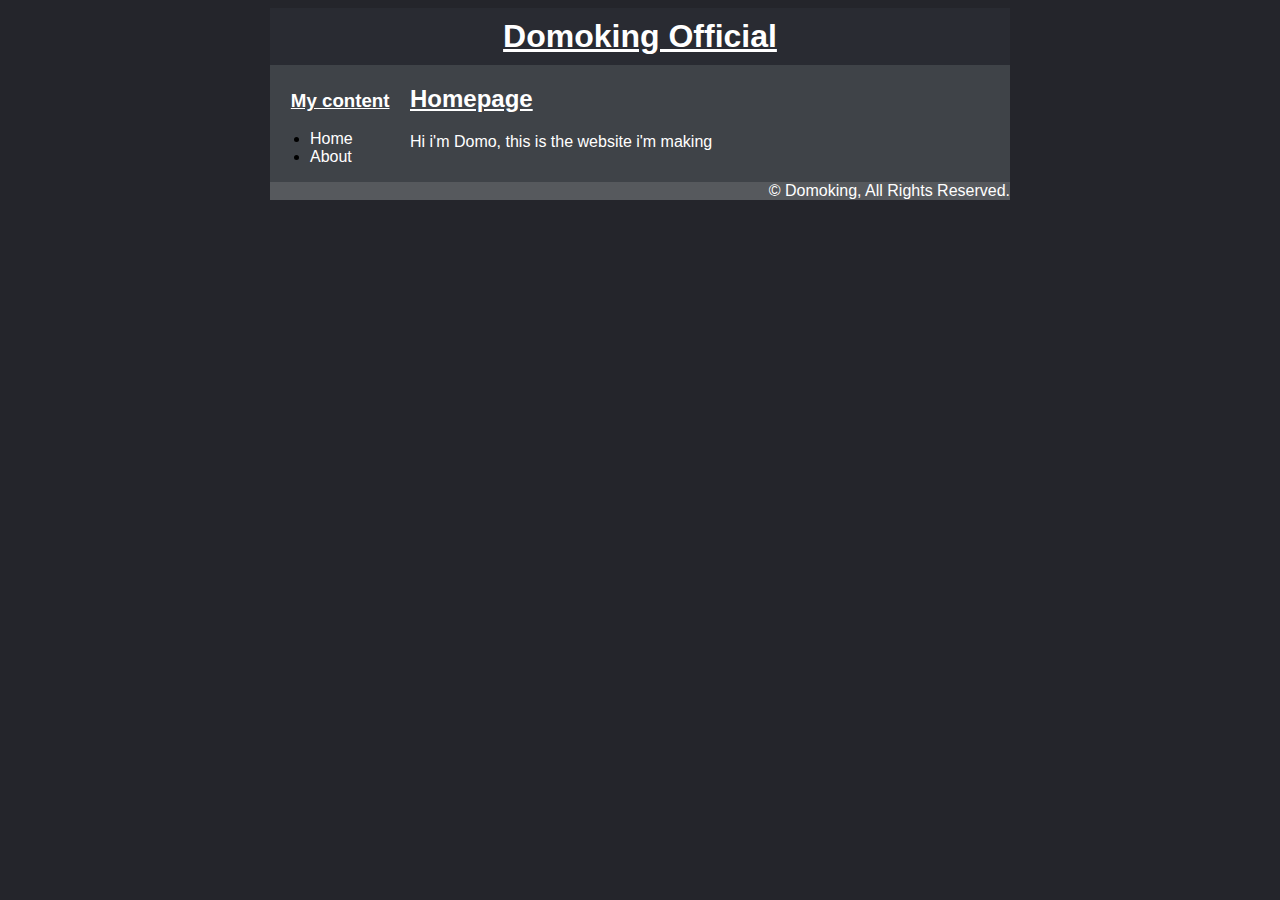
<file: index.html>
<!DOCTYPE html>
<html>
		<head>
				<meta charset="utf-8">
				<title>Domoking</title>
				<link rel="shortcut icon" type="image/x-icon" href="favicon.ico" />
				<link rel="stylesheet" type="text/css" href="Style.css" />
		</head>
		
		<body>
				<div id="container">
					<div id="header">
						<h1><u>Domoking Official</u></h1>
					</div>
					<div id="content">						
						
						<div id="main">
							<h2 style="color: white"><u>Homepage</u></h2>							
						<p style="color: white">Hi i'm Domo, this is the website i'm making</p>
						<p style="color: white"><u></u></p>
						
						
						
						</div>
						<div id="nav">
							
							<h3 style="color: white">&nbsp &nbsp <u>My content</u></h3>
							<ul>
								<li><a class="selected" href="">Home</a></li>																
								<li><a href="About.html">About
								
						</div>
						
						
						
						
						
						
						
					</div>
					<div id="filler">
						
						
						</div>
					
					
					
					
					
					
					<div id="footer">
						<p>&copy; Domoking, All Rights Reserved.</p>
					</div>
				
				</div>
		
		</body> 




</html>
</file>
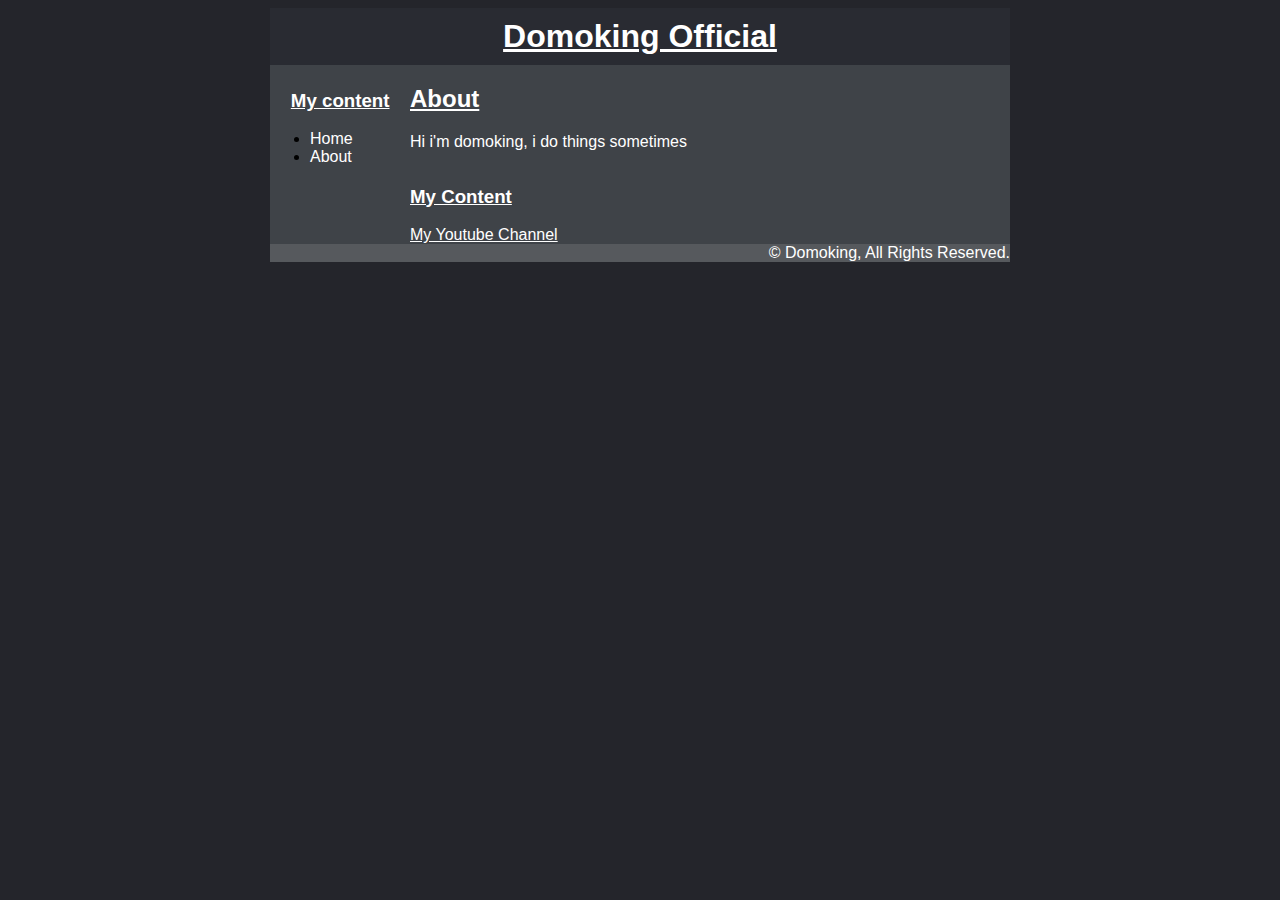
<file: About.html>
<!DOCTYPE html>
<html>
		<head>
				<meta charset="utf-8">
				<title>Domoking</title>
				<link rel="shortcut icon" type="image/x-icon" href="favicon.ico" />
				<link rel="stylesheet" type="text/css" href="AboutStyle.css" />
				
		</head>
		
		<body>
				<div id="container">
					<div id="header">
						<h1><u>Domoking Official</u></h1>
					</div>
					<div id="content">						
						
						<div id="nav">
							
							<h3 style="color: white">&nbsp &nbsp <u>My content</u></h3>
							<ul>
								<li><a href="index.html">Home</a></li>								
								<li><a class="selected" href="">About</a></li>
								
								
						</div>
						
																																																					
						<div id="main">
							<h2 style="color: white"><u>About</u></h2>							
						<p style="color: white">Hi i'm domoking, i do things sometimes </p>
						
						<div id="media">
						<h3 style="color: white"><u>My Content</u></h3>
						
						<a href="https://www.youtube.com/channel/UC1Z2oqes1If0DGaZP0zfmSQ"><u>My Youtube Channel</u></a></li>
						
						</div>
						
						
						
						
						
						
						
						
						
						
					</div>
					<div id="footer">
						<p>&copy; Domoking, All Rights Reserved.</p>
					</div>
				
				</div>
		
		</body> 




</html>
</file>
<file: Style.css>
body {
		background-color: #24252b;
		font-family: Helvetica, Arial, sans-serif;
}

a {
	text-decoration: none;

}

a {
	color: white;
}

h1 {
		margin: 0;
}

#container {
	background-color: #3f4348;
	width: 740px;
	margin-left: auto;
	margin-right: auto;
	
}

#header {
		background-color: #292b32;
		color: white;
		text-align: center;
		padding: 10px;
		
}

.selected
	font-weight: bold;

#content {
		padding: 10px;
}

#nav {
	background-color: #3f4348;
	width: 130px;
	float: left;
	padding-top: 6px;
	

}

#nav ul {
	list-style-type: none:
	padding: 0;
}

#main {
	width: 600px;
	float: right;
	
}

#filler {
	width: 400px;
	float: center-right;
	color: white;
	margin-left: 138px
}


#footer {
	clear: both;
	padding: 0px;
	background-color: #56595d;
	color: White;
	text-align: right;
}
</file>
<file: AboutStyle.css>
body {
		background-color: #24252b;
		font-family: Helvetica, Arial, sans-serif;
}

a {
	text-decoration: none;

}

a {
	color: white;
}

h1 {
		margin: 0;
}

#container {
	background-color: #3f4348;
	width: 740px;
	margin-left: auto;
	margin-right: auto;
	
}

#header {
		background-color: #292b32;
		color: white;
		text-align: center;
		padding: 10px;
		
}

.selected
	font-weight: bold;

#content {
		padding: 10px;
}

#nav {
	background-color: #3f4348;
	width: 120px;
	float: left;
	padding-top: 6px;
	

}

#nav ul {
	list-style-type: none:
	padding: 0;
}



#main {
	width: 600px;
	float: right;
	
}

#media {
	width: 600px;
	float: right;
}

#contact {
	float: right;
	width: 600px;
	color: white;
}
#footer {
	clear: both;
	padding: 0px;
	background-color: #56595d;
	color: White;
	text-align: right;
}
</file>
